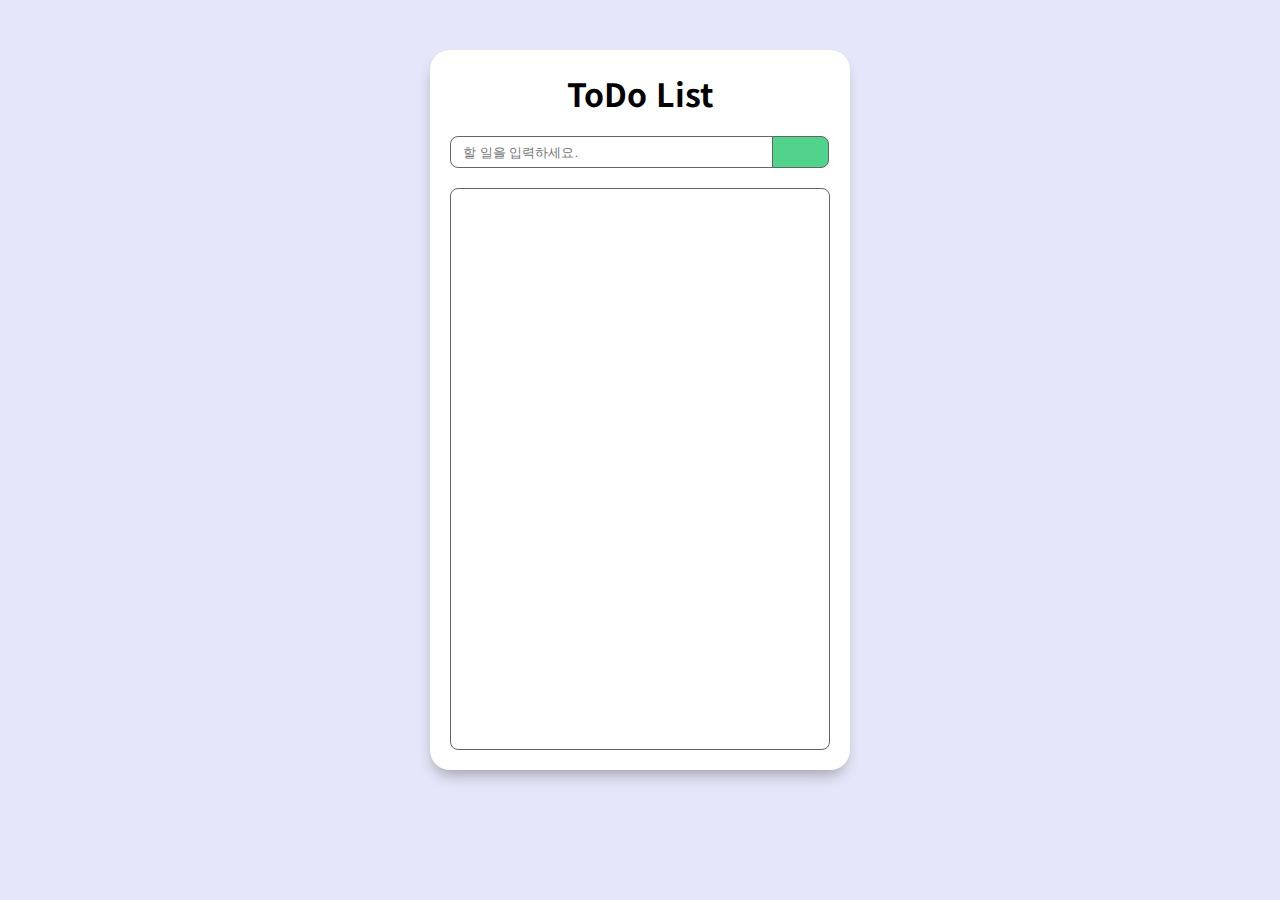
<file: Week3_Wed/index.html>
<!DOCTYPE html>
<html lang="ko">
<head>
  <meta charset="UTF-8">
  <meta http-equiv="X-UA-Compatible" content="IE=edge">
  <meta name="viewport" content="width=device-width, initial-scale=1.0">
  <title>Document</title>
  <link rel="stylesheet" href="./style.css">
  <link rel="stylesheet" href="https://use.fontawesome.com/releases/v5.15.4/css/all.css" integrity="sha384-DyZ88mC6Up2uqS4h/KRgHuoeGwBcD4Ng9SiP4dIRy0EXTlnuz47vAwmeGwVChigm" crossorigin="anonymous">
  <script src="./main.js" defer></script>
</head>
<body>
  <main id="todolist">
    <h1>ToDo List</h1>

    <form action="" id="todo_form">
      <input type="text" id="form_input" placeholder="할 일을 입력하세요.">
      <button type="button" id="form_addBtn">
        <i class="fas fa-plus"></i>
      </button>
    </form>

    <ul id="todo_contents">
    </ul>
  </main>
</body>
</html>
</file>
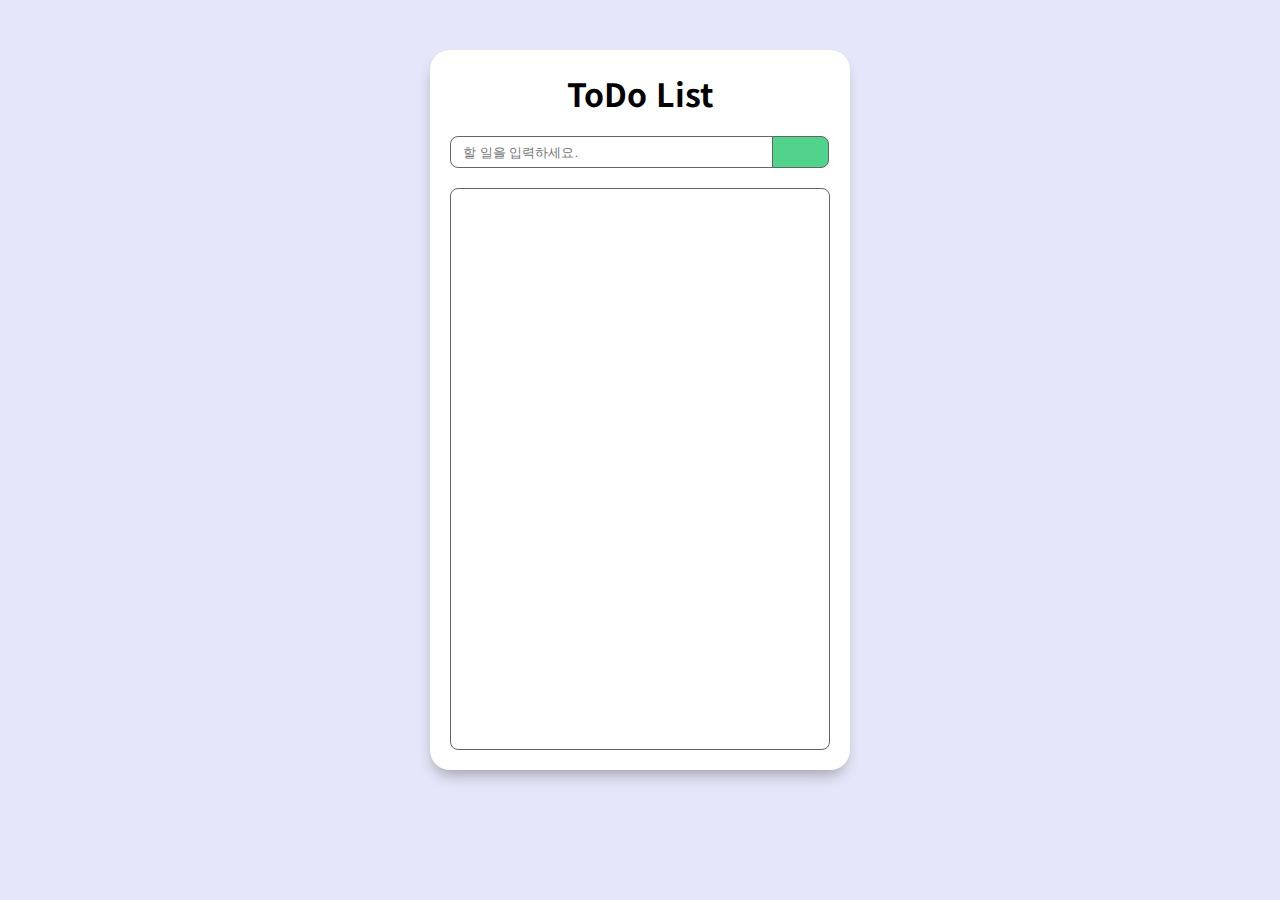
<file: Week4_Mon/index.html>
<!DOCTYPE html>
<html lang="ko">
<head>
  <meta charset="UTF-8">
  <meta http-equiv="X-UA-Compatible" content="IE=edge">
  <meta name="viewport" content="width=device-width, initial-scale=1.0">
  <title>Todo List</title>
  <link rel="stylesheet" href="./style.css">
  <link rel="stylesheet" href="https://use.fontawesome.com/releases/v5.15.4/css/all.css" integrity="sha384-DyZ88mC6Up2uqS4h/KRgHuoeGwBcD4Ng9SiP4dIRy0EXTlnuz47vAwmeGwVChigm" crossorigin="anonymous">
</head>
<body>
  <main id="todolist">
    <h1>ToDo List</h1>

    <form action="" id="todo_form">
      <input type="text" id="form_input" placeholder="할 일을 입력하세요." maxlength='18'>
      <button type="submit" id="form_addBtn">
        <i class="fas fa-plus"></i>
      </button>
    </form>

    <ul id="todo_contents">
    </ul>
  </main>

  <script type="module" src="./js/todoApp.js"></script>
</body>
</html>
</file>
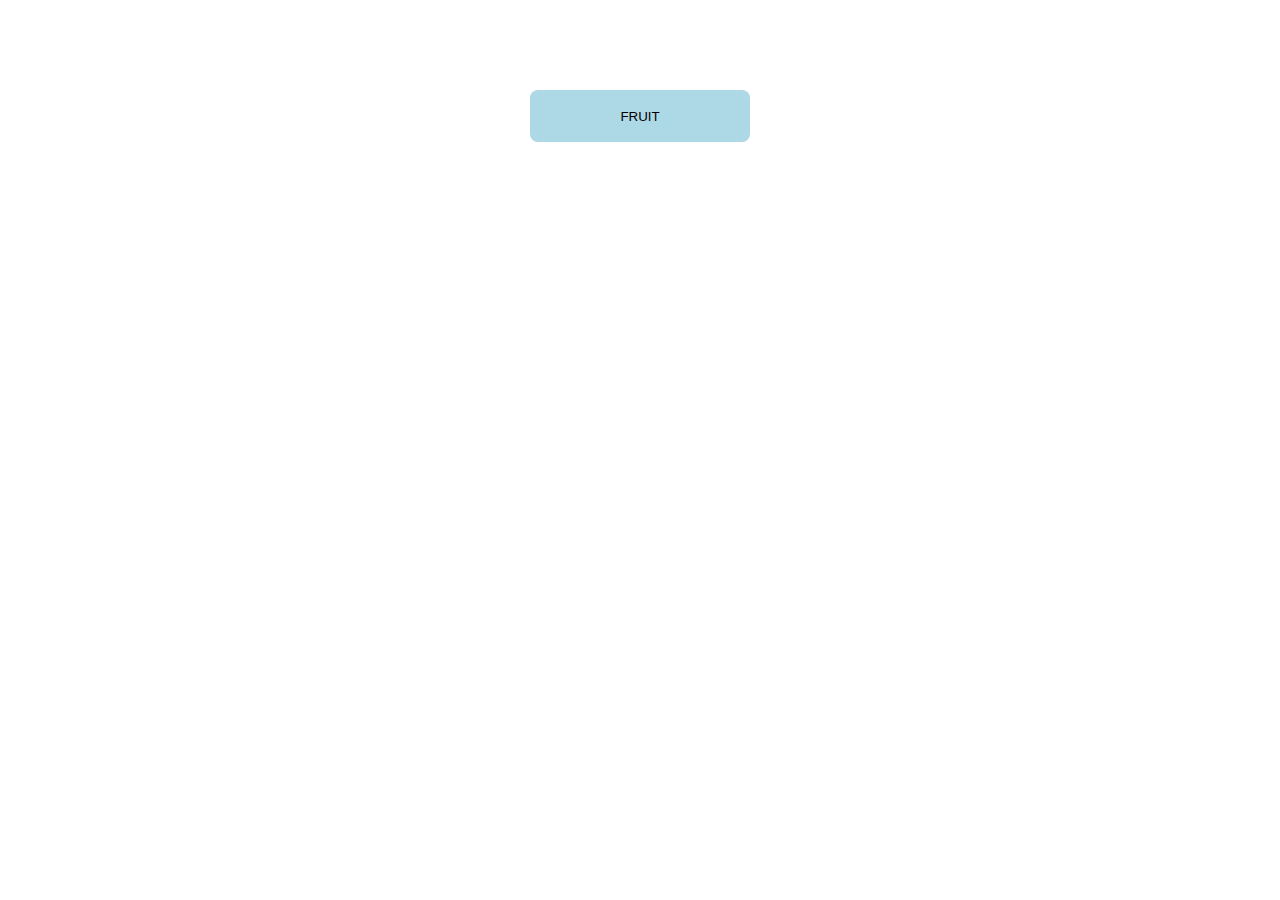
<file: Week4_Wed/index.html>
<!DOCTYPE html>
<html lang="ko">
<head>
  <meta charset="UTF-8">
  <meta http-equiv="X-UA-Compatible" content="IE=edge">
  <meta name="viewport" content="width=device-width, initial-scale=1.0">
  <link rel="stylesheet" href="./style.css">
  <title>Document</title>
</head>
<body>
  <div class="dropdown">
    <button type="button" class="dropdown-toggle">FRUIT</button>

    <ul class="dropdown-menu">
      <li class="dropdown-item" id="Grape">Grape 🍇</li>
      <li class="dropdown-item" id="Apple">Apple 🍎</li>
      <li class="dropdown-item" id="Orange">Orange 🍊</li>
      <li class="dropdown-item" id="Banana">Banana 🍌</li>
      <li class="dropdown-item" id="Kiwi">Kiwi 🥝</li>
      <li class="dropdown-item" id="Strawberry">Strawberry 🍓</li>
    </ul>

    <ul class="count-fruits">
    </ul>
  </div>
  <script src="./main.js"></script>
</body>
</html>
</file>
<file: Week3_Wed/style.css>
@import url('https://fonts.googleapis.com/css2?family=Noto+Sans+KR:wght@300;400;700&display=swap');

* {
  margin: 0 auto;
  box-sizing: border-box;
}

body {
  background-color: lavender;
  font-family: 'Noto Sans KR', sans-serif;
}

/* Reset CSS */
button {
  border: none;
  background-color: inherit;
  cursor: pointer;
}

ul {
  list-style: none;
  padding-left: 0;
}


/* main */
#todolist {
  display: flex;
  flex-direction: column;
  margin-top: 50px;
  padding: 20px;
  width: 420px;
  height: 80vh;
  border-radius: 20px;
  background-color: #fff;
  -webkit-box-shadow: -1px 9px 15px -5px rgba(0,0,0,0.32); 
  box-shadow: -1px 9px 15px -5px rgba(0,0,0,0.32);
}

#todolist h1 {
  margin-bottom: 20px;
}

#todo_form {
  width: 100%;
  margin-bottom: 20px;
}

#form_input {
  padding-left: 12px;
  width: 85%;
  height: 32px;
  border: 1px solid rgb(101, 101, 101);
  border-radius: 8px 0 0 8px;
}

#form_input:focus {
  outline: none;
}

#form_addBtn {
  width: 15%;
  height: 32px;
  margin-left: -5px;
  border: 1px solid rgb(101, 101, 101);
  border-radius: 0 8px 8px 0;
  background-color: rgb(81, 211, 140);
  vertical-align: middle;
}


#todo_contents {
  width: 100%;
  height: inherit;
  border: 1px solid rgb(101, 101, 101);
  border-radius: 8px;
  overflow-y: scroll;
}

.todo_item {
  display: flex;
  justify-content: space-between;
  padding: 12px;
}

.item_checkBtn:hover {
  color: darkgrey;
}

.item_deleteBtn:hover {
  color: rgb(211, 81, 81);
}

.item_text {
  width: 70%;
  font-size: 14px;
  text-align: left;
}

.item_text.checked {
  text-decoration: line-through;
}
</file>
<file: Week4_Mon/style.css>
@import url('https://fonts.googleapis.com/css2?family=Noto+Sans+KR:wght@300;400;700&display=swap');

* {
  margin: 0 auto;
  box-sizing: border-box;
}

body {
  background-color: lavender;
  font-family: 'Noto Sans KR', sans-serif;
}

/* Reset CSS */
button {
  border: none;
  background-color: inherit;
  cursor: pointer;
}

ul {
  list-style: none;
  padding-left: 0;
}


/* main */
#todolist {
  display: flex;
  flex-direction: column;
  margin-top: 50px;
  padding: 20px;
  width: 420px;
  height: 80vh;
  border-radius: 20px;
  background-color: #fff;
  -webkit-box-shadow: -1px 9px 15px -5px rgba(0,0,0,0.32); 
  box-shadow: -1px 9px 15px -5px rgba(0,0,0,0.32);
}

#todolist h1 {
  margin-bottom: 20px;
}

#todo_form {
  width: 100%;
  margin-bottom: 20px;
}

#form_input {
  padding-left: 12px;
  width: 85%;
  height: 32px;
  border: 1px solid rgb(101, 101, 101);
  border-radius: 8px 0 0 8px;
}

#form_input:focus {
  outline: none;
}

#form_addBtn {
  width: 15%;
  height: 32px;
  margin-left: -5px;
  border: 1px solid rgb(101, 101, 101);
  border-radius: 0 8px 8px 0;
  background-color: rgb(81, 211, 140);
  vertical-align: middle;
}


#todo_contents {
  width: 100%;
  height: inherit;
  border: 1px solid rgb(101, 101, 101);
  border-radius: 8px;
  overflow-y: scroll;
}

.todo_item {
  display: flex;
  justify-content: space-between;
  padding: 12px;
}

.item_text[data-done=true] {
  text-decoration: line-through;
}

.item_checkBtn:hover {
  color: darkgrey;
}

.item_deleteBtn:hover {
  color: rgb(211, 81, 81);
}

.item_text {
  width: 70%;
  font-size: 14px;
  text-align: left;
}
</file>
<file: Week4_Wed/style.css>
* {
  margin: 0;
  box-sizing: border-box;
}

/* reset CSS */
ul,
li {
  list-style-type: none;
  padding-left: 0;
  margin-left: 0;
}

body {
  display: flex;
  justify-content: center;
  text-align: center;
}

.dropdown {
  margin-top: 50px;
  padding: 40px;
  width: 300px;
}

.dropdown-toggle {
  margin-bottom: 4px;
  width: 100%;
  height: 52px;
  border: none;
  border-radius: 8px;
  cursor: pointer;
  background-color: lightblue;
}

.dropdown-menu {
  display: none;
  margin-bottom: 8px;
  width: 220px;
  border: 1px solid rgb(208, 208, 208);
  border-radius: 8px;
  background-color: #FFF;
}

.dropdown-menu.show {
  display: block;
}

.dropdown-item {
  display: block;
  padding: 12px;
  width: 100%;
}

.dropdown-item:hover {
  background-color: rgb(225, 225, 225);
  cursor: pointer;
}

.dropdown-item:first-child:hover {
  border-radius: 8px 8px 0 0;
}

.dropdown-item:last-child:hover {
  border-radius: 0 0 8px 8px;
}

.count-fruits > div {
  padding: 8px;
}
</file>
